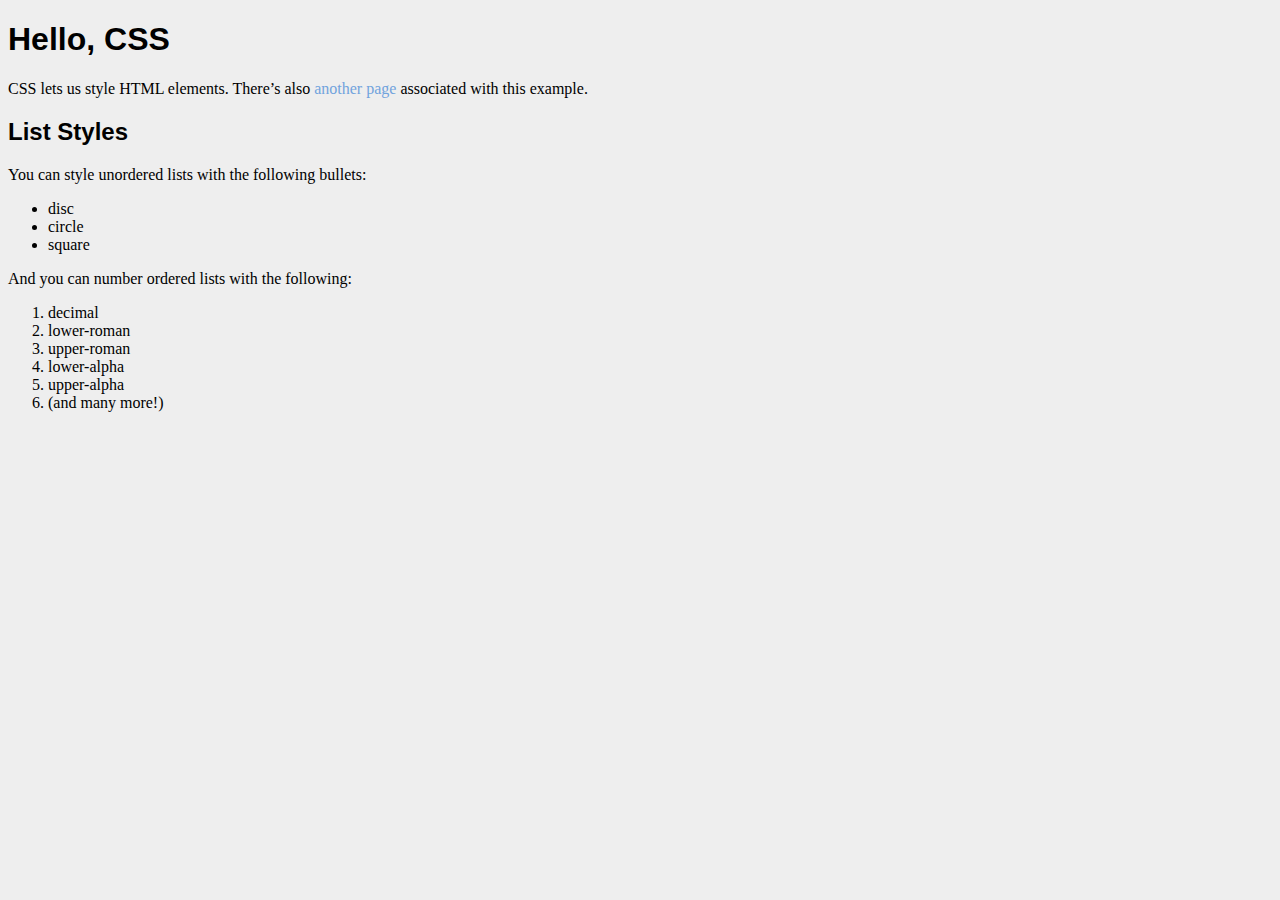
<file: index.html>
<!DOCTYPE html>
<html lang="en">
  <head>
    <meta charset="UTF-8" />
    <title>Dummy</title>
    <link rel="stylesheet" href="styles.css" />
    
  </head>
  <body>
    <h1>Hello, CSS</h1>
    <p>
      CSS lets us style HTML elements. There’s also
      <a href="dummy.html" style="color: #71a3dd; text-decoration: none"
        >another page</a
      >
      associated with this example.
    </p>
    <h2>List Styles</h2>
    <p>You can style unordered lists with the following bullets:</p>

    <ul>
      <li>disc</li>
      <li>circle</li>
      <li>square</li>
    </ul>
    <p>And you can number ordered lists with the following:</p>
    <ol>
      <li>decimal</li>
      <li>lower-roman</li>
      <li>upper-roman</li>
      <li>lower-alpha</li>
      <li>upper-alpha</li>
      <li>(and many more!)</li>
    </ol>
  </body>
</html>
</file>
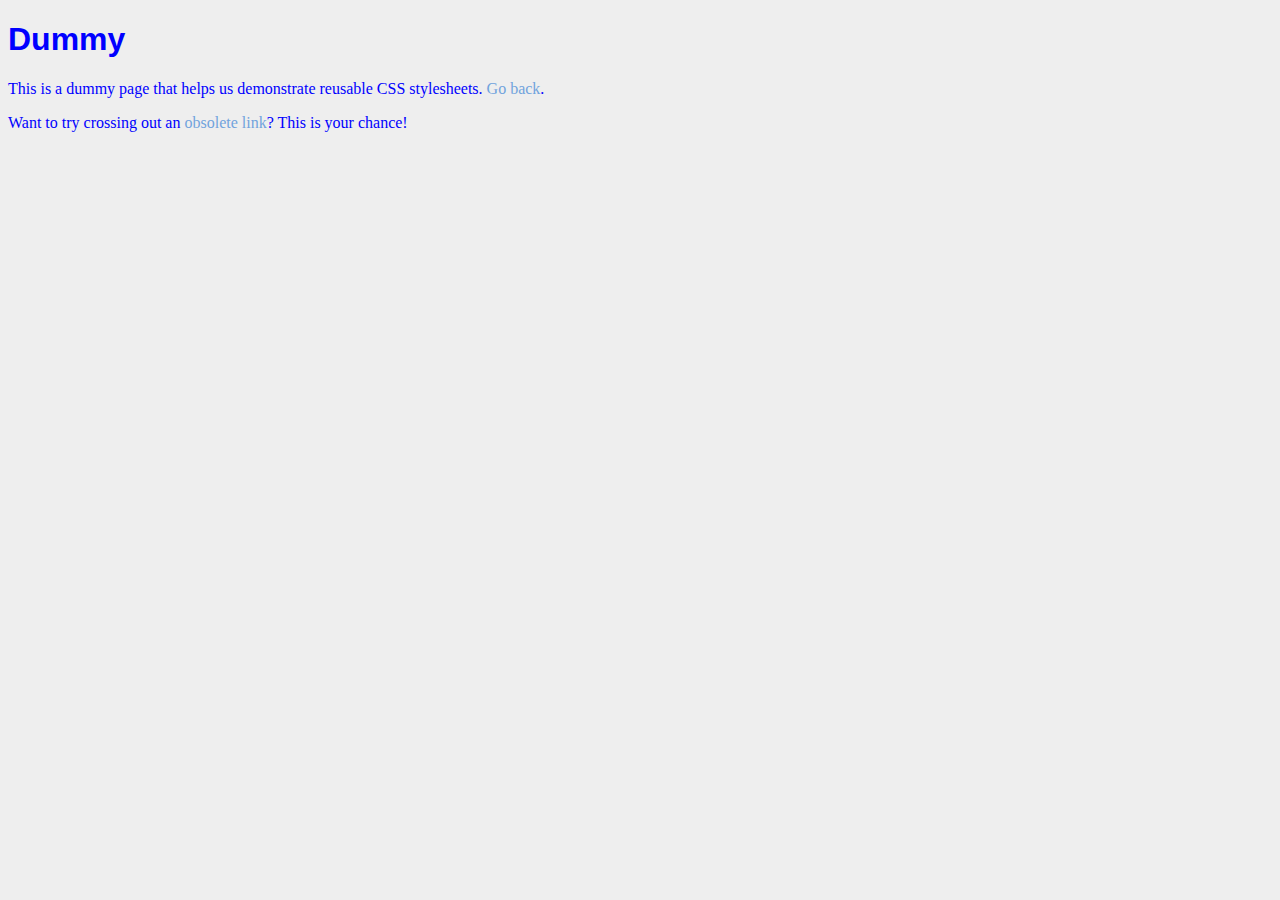
<file: dummy.html>
<!DOCTYPE html>
<html lang="en">
  <head>
    <meta charset="UTF-8" />
    <link rel="stylesheet" href="styles.css" />
    <title>Dummy</title>
    <style>
    body {
      color: #0000ff;
    }

    </style>
  </head>
  <body>
    <h1>Dummy</h1>
    <p>
      This is a dummy page that helps us demonstrate reusable CSS stylesheets.
      <a href="index.html" style="color: #71a3dd; text-decoration: none;">Go back</a>.
    </p>
    <p>
      Want to try crossing out an
      <a
        href="extras.html"
        style="color: #71a3dd; text-decoration: none"
        >obsolete link</a
      >? This is your chance!
    </p>
  </body>
</html>
</file>
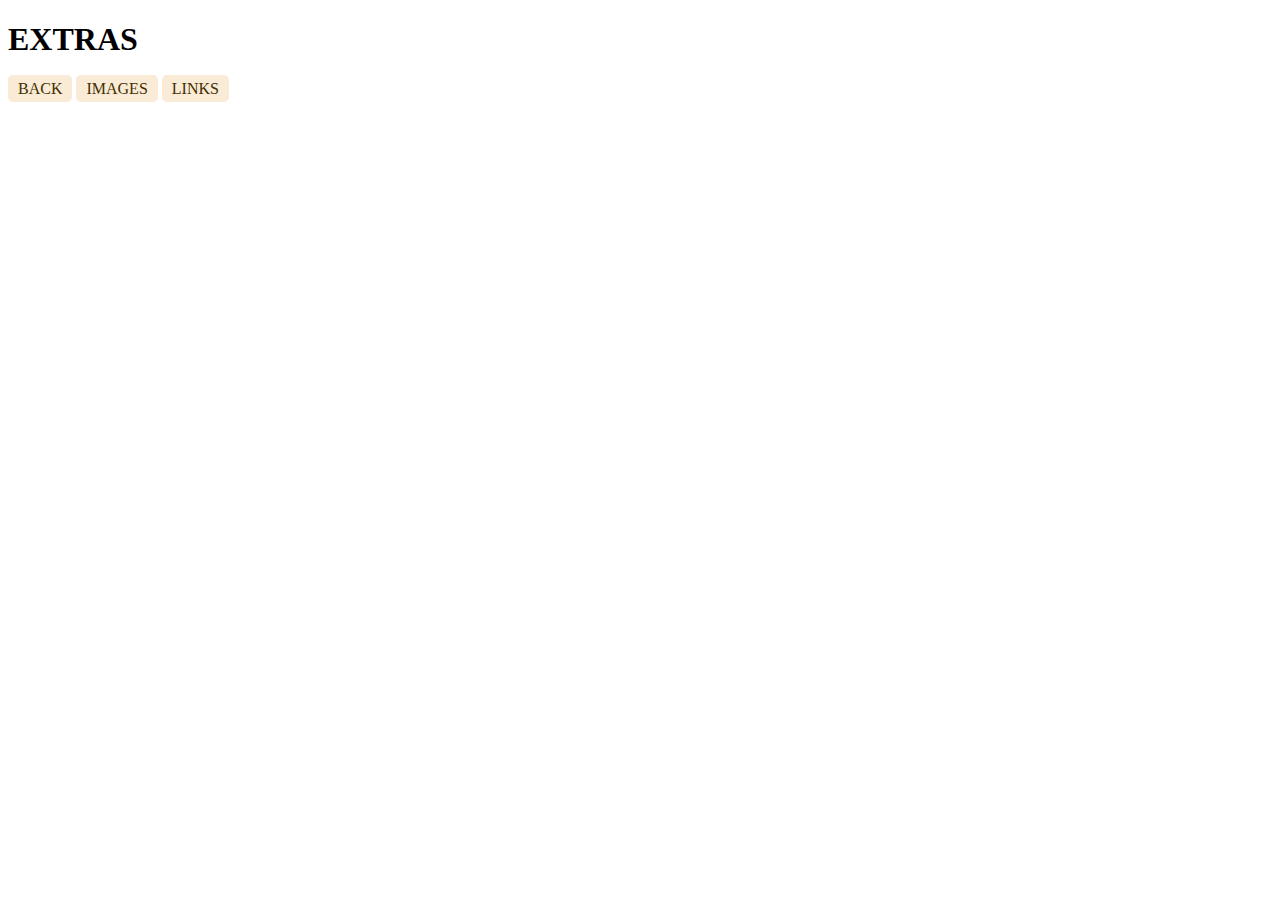
<file: extras.html>
<!DOCTYPE html>
<html lang="en">
<head>
    <meta charset="UTF-8">
    <meta name="viewport" content="width=device-width, initial-scale=1.0">
    <title>Document</title>
</head>
<body>
    <h1>EXTRAS</h1>
    <a href="dummy.html" style="background-color: antiquewhite; padding: 5px 10px; border-radius: 5px; text-decoration: none; color: rgb(68, 47, 0);">BACK</a>
    <a href="images.html" style="background-color: antiquewhite; padding: 5px 10px; border-radius: 5px; text-decoration: none; color: rgb(68, 47, 0);">IMAGES</a>
    <a href="links.html" style="background-color: antiquewhite; padding: 5px 10px; border-radius: 5px; text-decoration: none; color: rgb(68, 47, 0);">LINKS</a>
</body>
</html>
</file>
<file: styles.css>
body {
  color: darkg; 
  background-color: #eeeeee; 
 
}
h1 {
  font-family: "Helvetica", "Arial", sans-serif;
  font-weight: bolder;
}
h2 {
  font-family: "Helvetica", "Arial", sans-serif;
}
h3 {
  font-family: "Helvetica", "Arial", sans-serif;
}
h1,
h2,
h3,
h4,
h5,
h6 {
  font-family: "Helvetica", "Arial", sans-serif;
  font-weight: bold;
}
</file>
